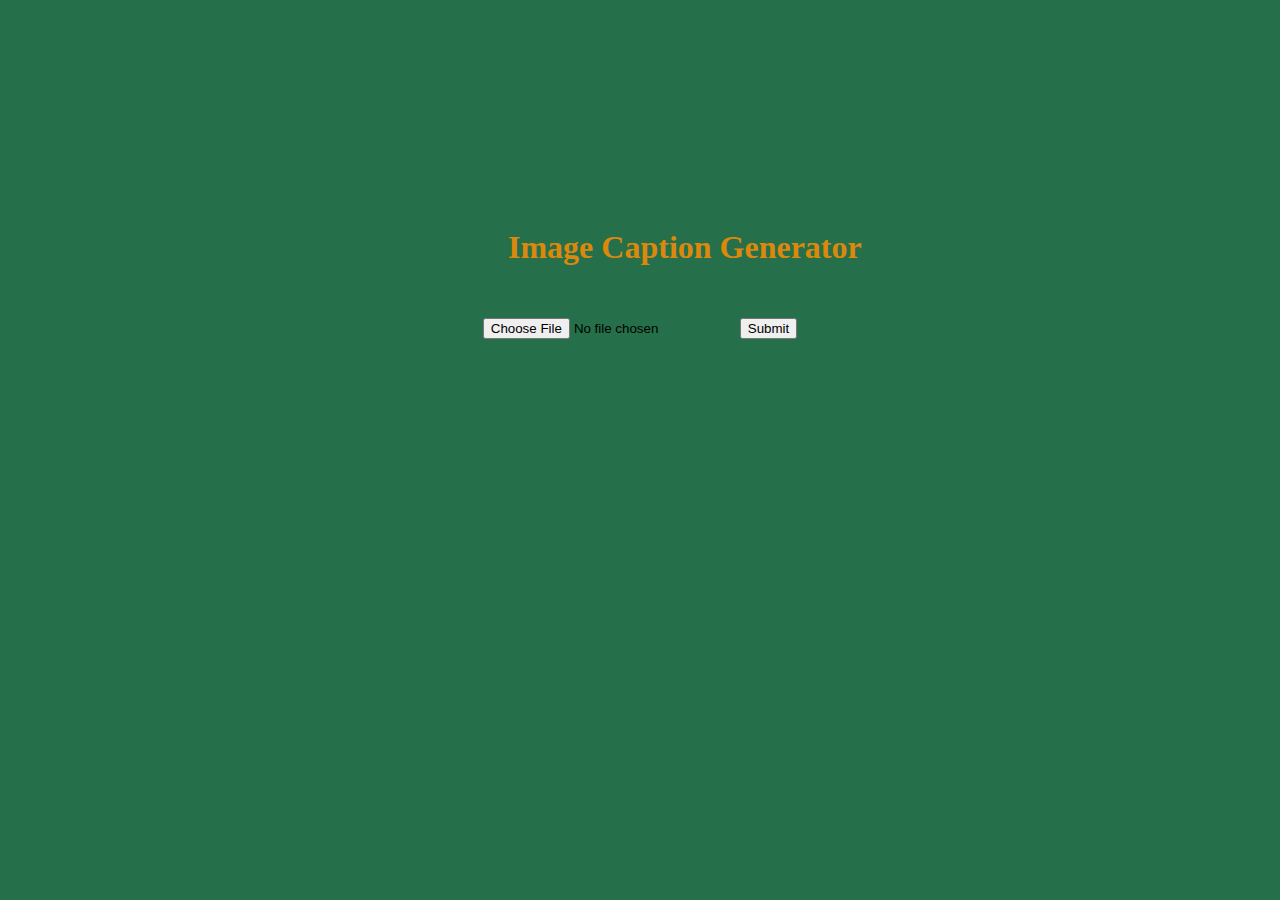
<file: web/templates/index.html>
<html>

    <head>
<style>
body {
  background-color: rgb(37, 112, 74);
}

.h1 {
  color: rgb(219, 136, 12);
  margin-left: 500px;
  padding-top: 200px;

}

.form-center {
	display:flex;
	justify-content: center;
    padding-top: 30px;
}
</style>   


</head>
<div class="h1">
    <h1>Image Caption Generator</h1>

</div>

  <body>


    <div class="form-center">

    <form action="{{url_for('after')}}" method="POST" enctype="multipart/form-data">

        <input type="file" name="file1">

        <input type="submit">

    </form>
</div>

</body>

</html>
</file>
